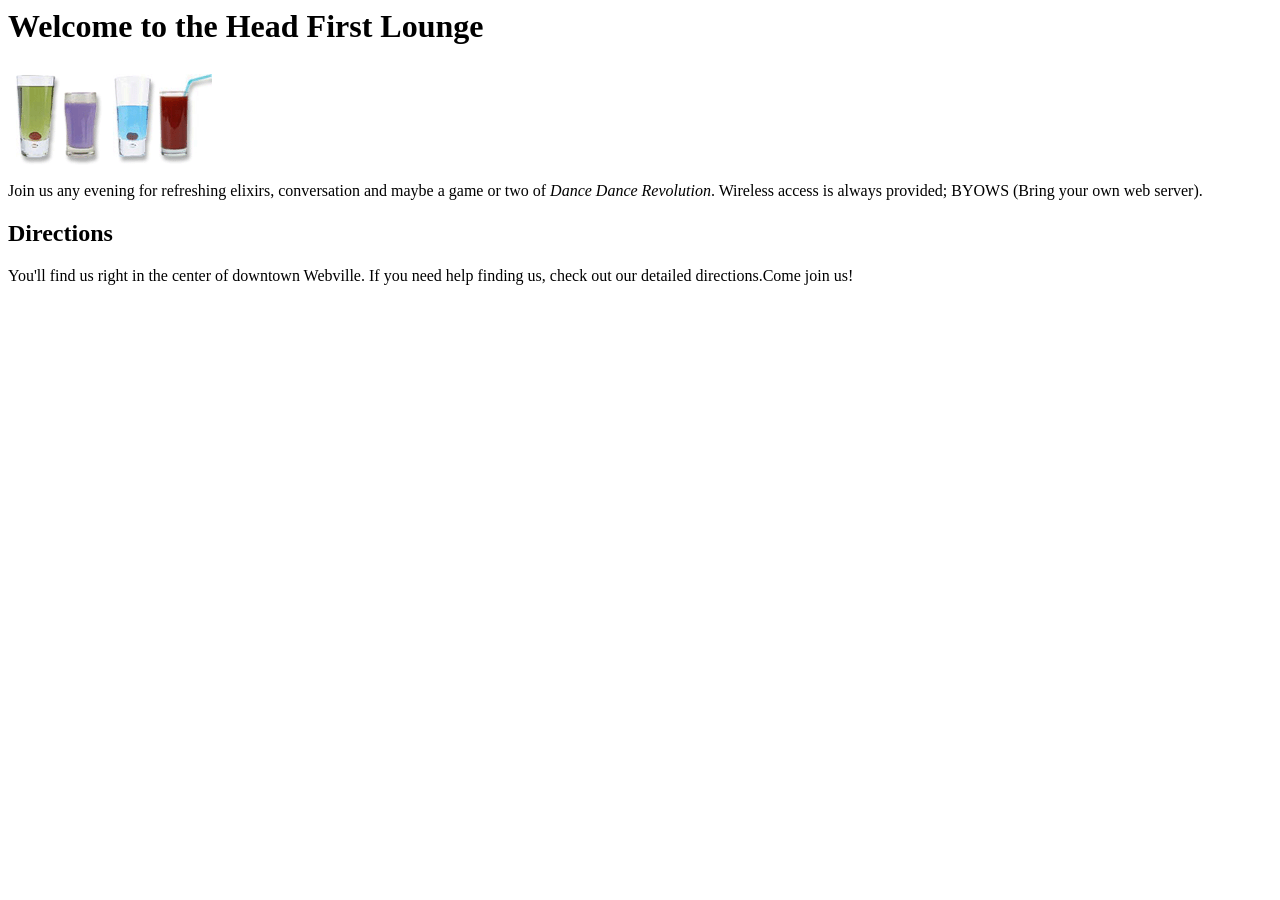
<file: 03/index.html>
<html>  <!--  html标记告诉我们要开始写html代码  -->
  <head> <!--  头文件-->
    <title>Head First Lounge</title>  <!--  在标签中显示Head First Lounge（一般给程序员看）  -->
  </head>  <!--  结束头文件  -->
  
  <body> <!-- 显示主体内容（在网页中显示的内容）  -->
    <h1>Welcome to the Head First Lounge</h1>  <!--  在网页中呈现大标题显示Welcome to the Head First Lounge  -->
    <img src="drinks.gif">  <!--  显示同文件夹下的图片内容。img是image图片  -->
    <p> <!--  段落文字  -->
      Join us any evening for <!-- 在网页中显示的内容  -->
      refreshing elixirs,  <!-- 在网页中显示的内容  -->
      conversation and maybe a game or two of
      <em>Dance Dance Revolution</em>.  <!--  em是斜体/强调内容  -->
      Wireless access is always provided;  <!-- 在网页中显示的内容  -->
      BYOWS (Bring your own web server).  <!-- 在网页中显示的内容  -->
    </p>  <!--  结束段落  -->
    <h2>Directions</h2>  <!--  小标题显示Directions（比h1小一点，等级显示1-7）-->
    <p>  <!--  段落文字  -->
      You'll find us right in the center of downtown Webville.  <!-- 在网页中显示的内容  -->
      If you need help finding us, check out  <!-- 在网页中显示的内容  -->
      our detailed directions.Come join us!  <!-- 在网页中显示的内容  -->
    </p>  <!--  结束段落 -->
  </body>  <!--  结束主题内容  -->
</html>  <!--  /html告诉我们结束写html代码  -->
</file>
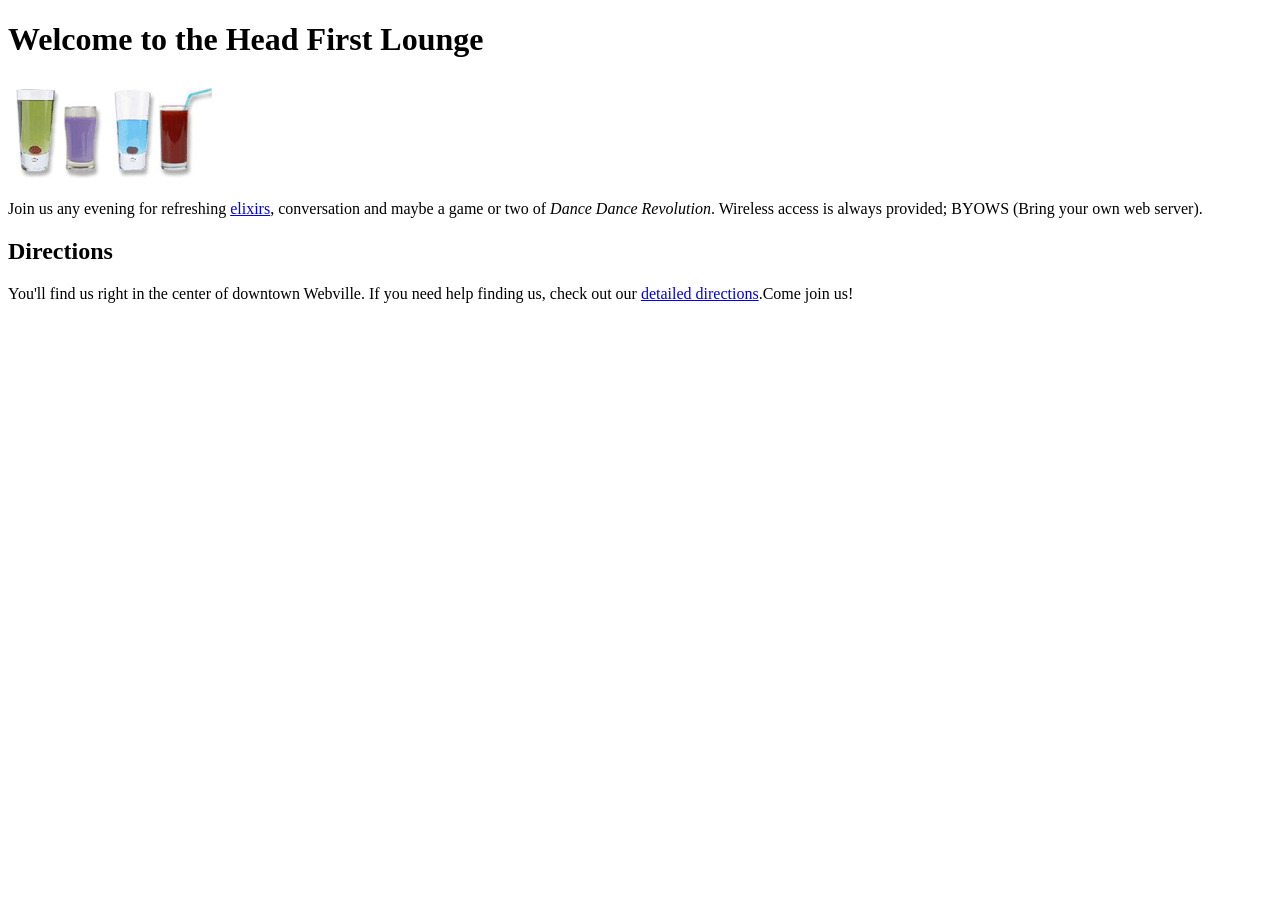
<file: 06/index.html>
<!DOCTYPE html>
<html>  <!--  html标记告诉我们要开始写html代码  -->
  <head> <!--  头文件-->
    <title>Head First Lounge</title>  <!--  在标签中显示Head First Lounge（一般给程序员看）  -->
  </head>  <!--  结束头文件  -->
  
  <body> <!-- 显示主体内容（在网页中显示的内容）  -->
    <h1>Welcome to the Head First Lounge</h1>  <!--  在网页中呈现大标题显示Welcome to the Head First Lounge  -->
    <img src="drinks.gif">  <!--  显示同文件夹下的图片内容。img是image图片  -->
    <p> <!--  段落文字  -->
      Join us any evening for <!-- 在网页中显示的内容  -->
      refreshing <a href="elixirs.html">elixirs</a>,  <!-- 在网页中显示的内容  -->
      conversation and maybe a game or two of
      <em>Dance Dance Revolution</em>.  <!--  em是斜体/强调内容  -->
      Wireless access is always provided;  <!-- 在网页中显示的内容  -->
      BYOWS (Bring your own web server).  <!-- 在网页中显示的内容  -->
    </p>  <!--  结束段落  -->
    <h2>Directions</h2>  <!--  小标题显示Directions（比h1小一点，等级显示1-7）-->
    <p>  <!--  段落文字  -->
      You'll find us right in the center of downtown Webville.  <!-- 在网页中显示的内容  -->
      If you need help finding us, check out  <!-- 在网页中显示的内容  -->
      our <a href="directions.html">detailed directions</a>.Come join us!  <!-- 在网页中显示的内容  -->
    </p>  <!--  结束段落 -->
  </body>  <!--  结束主题内容  -->
</html>  <!--  /html告诉我们结束写html代码  -->
</file>
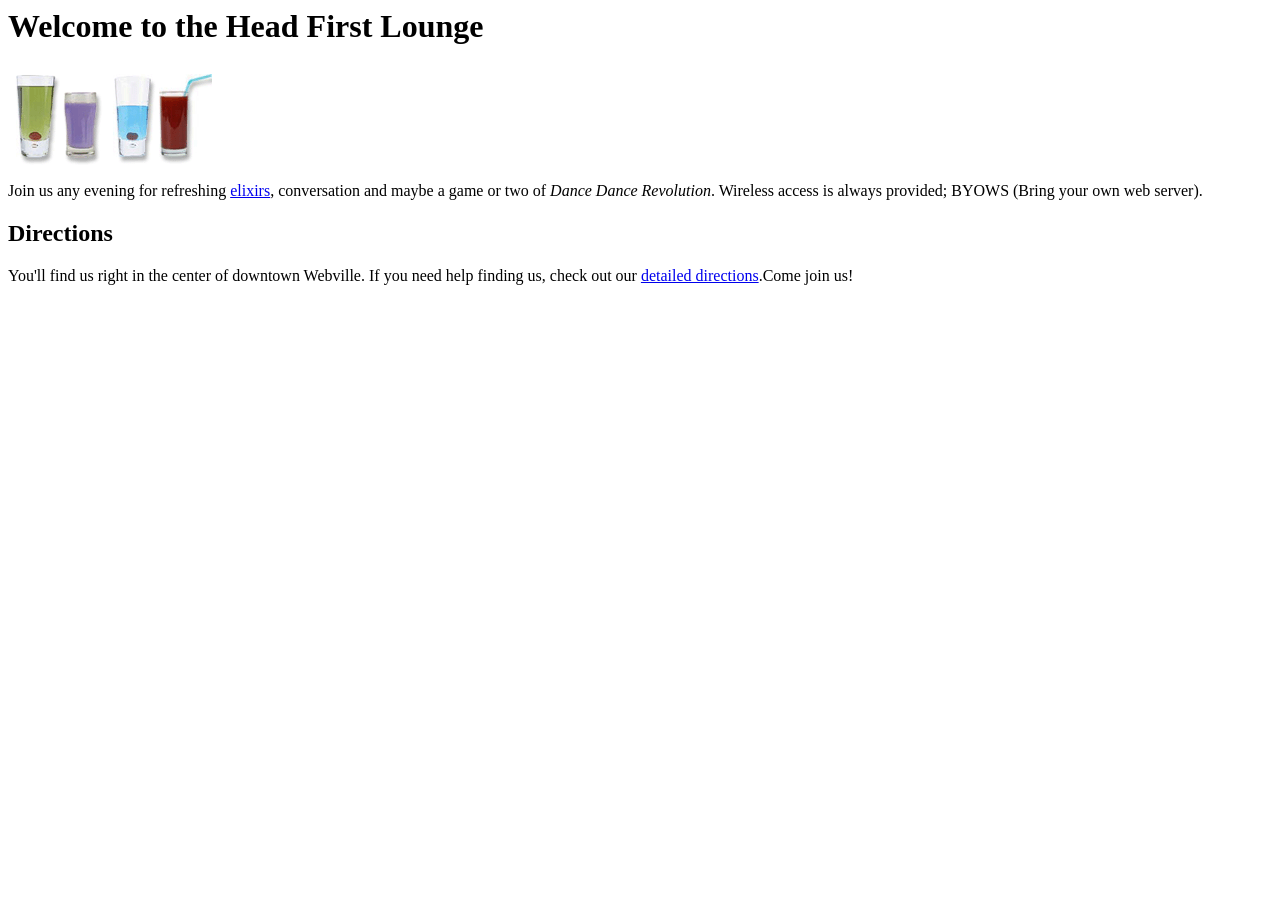
<file: 07/index.html>
<html>  <!--  html标记告诉我们要开始写html代码  -->
  <head> <!--  头文件-->
    <title>Head First Lounge</title>  <!--  在标签中显示Head First Lounge（一般给程序员看）  -->
  </head>  <!--  结束头文件  -->
  
  <body> <!-- 显示主体内容（在网页中显示的内容）  -->
    <h1>Welcome to the Head First Lounge</h1>  <!--  在网页中呈现大标题显示Welcome to the Head First Lounge  -->
    <img src="images/drinks.gif">  <!--  显示同文件夹下的图片内容。img是image图片  -->
    <p> <!--  段落文字  -->
      Join us any evening for <!-- 在网页中显示的内容  -->
      refreshing <a href="../07/beverages/elixirs.html">elixirs</a>,  <!-- 在网页中显示的内容  -->
      conversation and maybe a game or two of
      <em>Dance Dance Revolution</em>.  <!--  em是斜体/强调内容  -->
      Wireless access is always provided;  <!-- 在网页中显示的内容  -->
      BYOWS (Bring your own web server).  <!-- 在网页中显示的内容  -->
    </p>  <!--  结束段落  -->
    <h2>Directions</h2>  <!--  小标题显示Directions（比h1小一点，等级显示1-7）-->
    <p>  <!--  段落文字  -->
      You'll find us right in the center of downtown Webville.  <!-- 在网页中显示的内容  -->
      If you need help finding us, check out  <!-- 在网页中显示的内容  -->
      our <a href="../07/about/directions.html">detailed directions</a>.Come join us!  <!-- 在网页中显示的内容  -->
    </p>  <!--  结束段落 -->
  </body>  <!--  结束主题内容  -->
</html>  <!--  /html告诉我们结束写html代码  -->
</file>
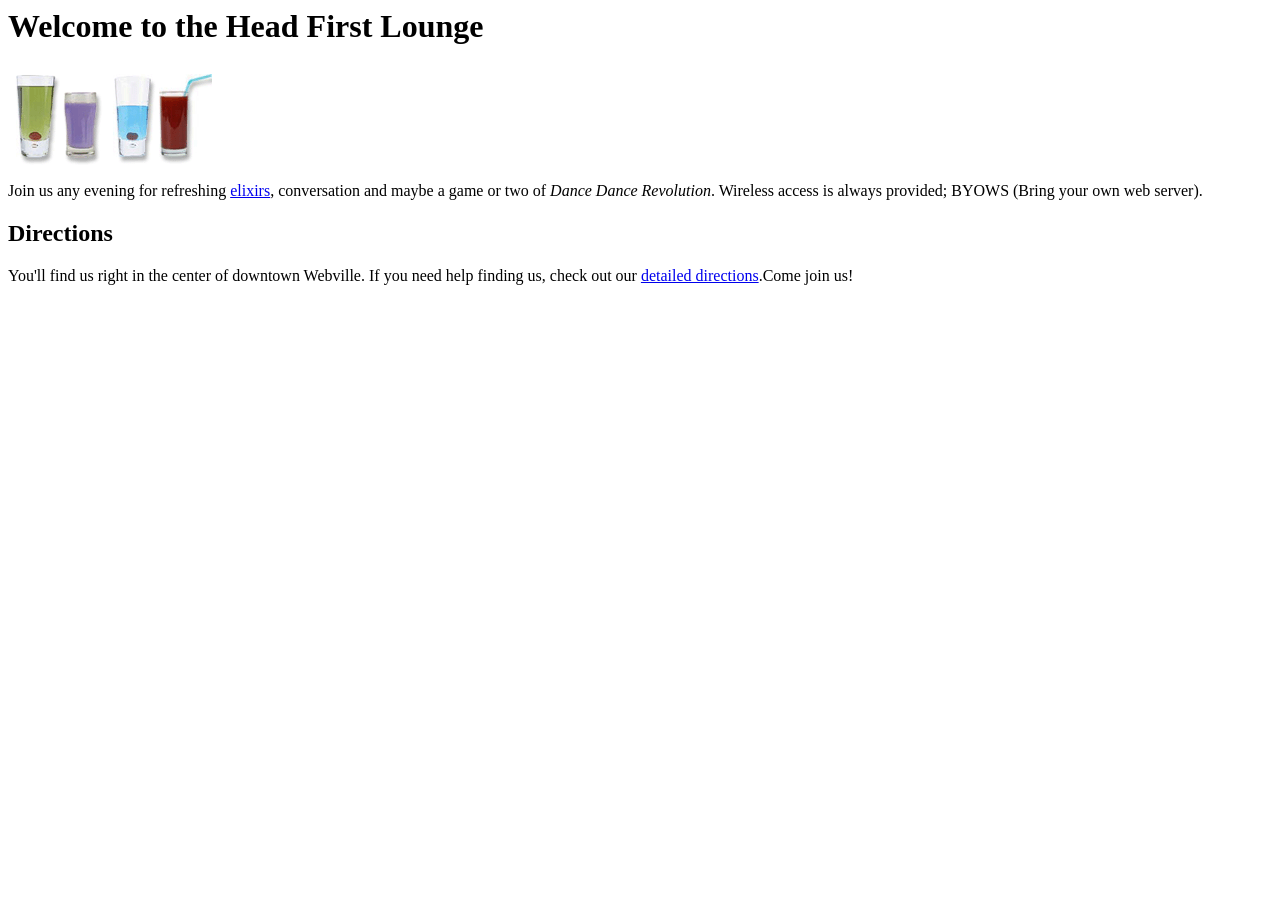
<file: 08/index.html>
<html>  <!--  html标记告诉我们要开始写html代码  -->
  <head> <!--  头文件-->
    <title>Head First Lounge</title>  <!--  在标签中显示Head First Lounge（一般给程序员看）  -->
  </head>  <!--  结束头文件  -->
  
  <body> <!-- 显示主体内容（在网页中显示的内容）  -->
    <h1>Welcome to the Head First Lounge</h1>  <!--  在网页中呈现大标题显示Welcome to the Head First Lounge  -->
    <img src="images/drinks.gif"> <!--  显示同文件夹下的图片内容。img是image图片  -->
    <p> <!--  段落文字  -->
      Join us any evening for <!-- 在网页中显示的内容  -->
      refreshing <a href="../07/beverages/elixirs.html">elixirs</a>,  <!-- 在网页中显示的内容  -->
      conversation and maybe a game or two of
      <em>Dance Dance Revolution</em>.  <!--  em是斜体/强调内容  -->
      Wireless access is always provided;  <!-- 在网页中显示的内容  -->
      BYOWS (Bring your own web server).  <!-- 在网页中显示的内容  -->
    </p>  <!--  结束段落  -->
    <h2>Directions</h2>  <!--  小标题显示Directions（比h1小一点，等级显示1-7）-->
    <p>  <!--  段落文字  -->
      You'll find us right in the center of downtown Webville.  <!-- 在网页中显示的内容  -->
      If you need help finding us, check out  <!-- 在网页中显示的内容  -->
      our <a href="../07/about/directions.html">detailed directions</a>.Come join us!  <!-- 在网页中显示的内容  -->
    </p>  <!--  结束段落 -->
  </body>  <!--  结束主题内容  -->
</html>  <!--  /html告诉我们结束写html代码  -->
</file>
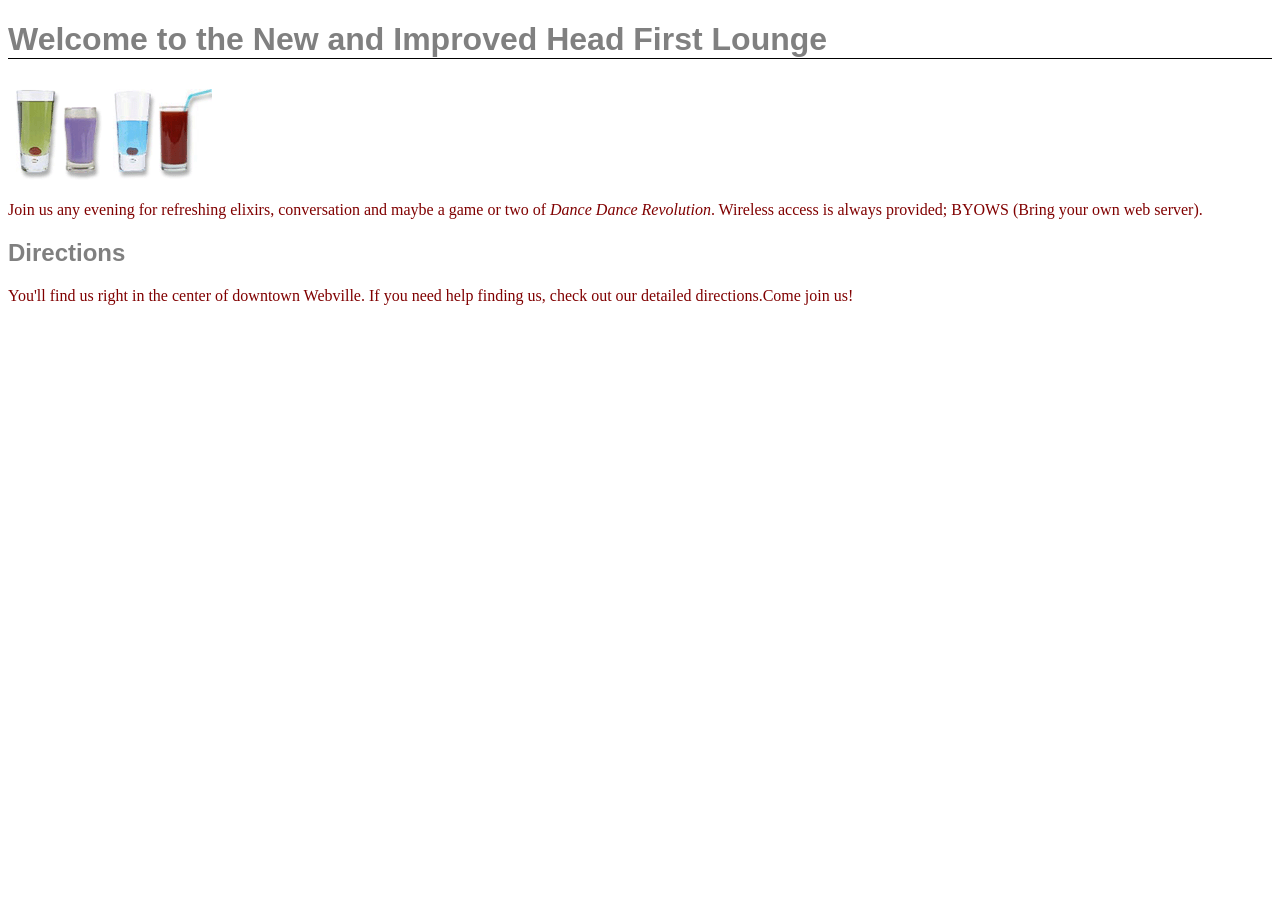
<file: 11/index.html>
<!DOCTYPE html>
<html>
  <head>
    <title>Head First Lounge</title>
		
		<!-- 请看这里, 新的 <style> 元素 -->
		<style>
			/* 把之前做的 CSS 规则放在这个位置（有没有发现这两个注释不一样了） */
			/* p {
				background-color: grey;
				border: 1px solid red;
			} */
      p{
      color:maroon;
      }
      /* h1,h2{
      font-family:arial;
      color:grey;
      } */
      /* h1,h2{
      font-family:arial;
      color:grey;
      border-bottom:1px solid black;
      } */ 
      h1,h2{
      font-family:Arial;
      color:grey;
      }
      h1{
      border-bottom:1px solid black;
      }
		</style>
  
  </head>
  <body>
    <h1>Welcome to the New and Improved Head First Lounge</h1>
    <img src="images/drinks.gif">
    <p>
      Join us any evening for 
      refreshing elixirs,
      conversation and maybe a game or two of
      <em>Dance Dance Revolution</em>.
      Wireless access is always provided;
      BYOWS (Bring your own web server).
    </p>
    <h2>Directions</h2>
    <p>
      You'll find us right in the center of downtown Webville.
      If you need help finding us, check out 
      our detailed directions.Come join us!
    </p>
  </body>
</html>
</file>
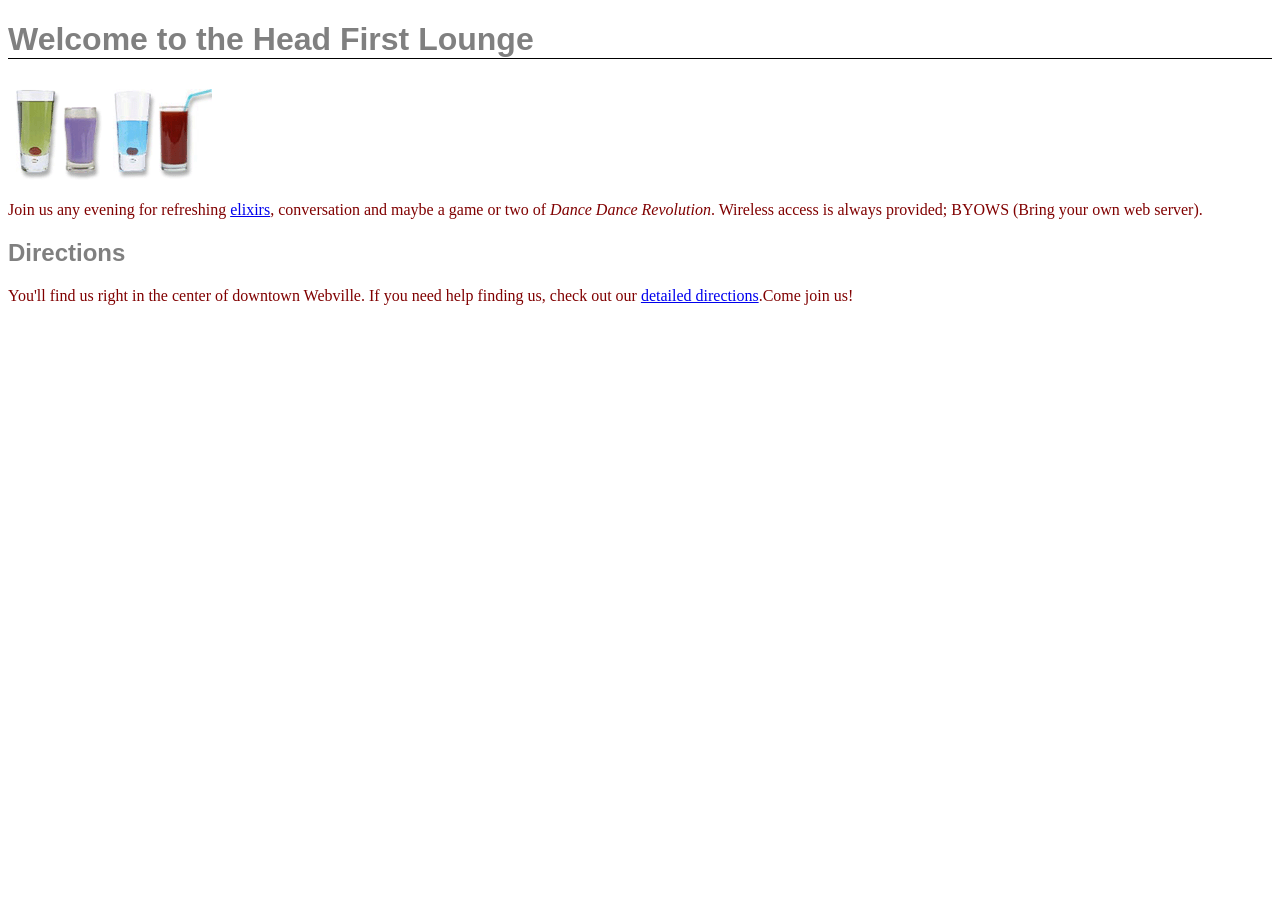
<file: 12/index.html>
<!DOCTYPE html>
<html>  <!--  html标记告诉我们要开始写html代码  -->
  <head> <!--  头文件-->
    <title>Head First Lounge</title>  <!--  在标签中显示Head First Lounge（一般给程序员看）  -->
        <link type ="text/css" rel="stylesheet"
    href="lounge.css">
  </head>  <!--  结束头文件  -->
  
  <body> <!-- 显示主体内容（在网页中显示的内容）  -->
    <h1>Welcome to the Head First Lounge</h1>  <!--  在网页中呈现大标题显示Welcome to the Head First Lounge  -->
    <img src="images/drinks.gif"> <!--  显示同文件夹下的图片内容。img是image图片  -->
    <p> <!--  段落文字  -->
      Join us any evening for <!-- 在网页中显示的内容  -->
      refreshing <a href="../12/beverages/elixirs.html">elixirs</a>,  <!-- 在网页中显示的内容  -->
      conversation and maybe a game or two of
      <em>Dance Dance Revolution</em>.  <!--  em是斜体/强调内容  -->
      Wireless access is always provided;  <!-- 在网页中显示的内容  -->
      BYOWS (Bring your own web server).  <!-- 在网页中显示的内容  -->
    </p>  <!--  结束段落  -->
    <h2>Directions</h2>  <!--  小标题显示Directions（比h1小一点，等级显示1-7）-->
    <p>  <!--  段落文字  -->
      You'll find us right in the center of downtown Webville.  <!-- 在网页中显示的内容  -->
      If you need help finding us, check out  <!-- 在网页中显示的内容  -->
      our <a href="../12/about/directions.html">detailed directions</a>.Come join us!  <!-- 在网页中显示的内容  -->
    </p>  <!--  结束段落 -->
  </body>  <!--  结束主题内容  -->
</html>  <!--  /html告诉我们结束写html代码  -->
</file>
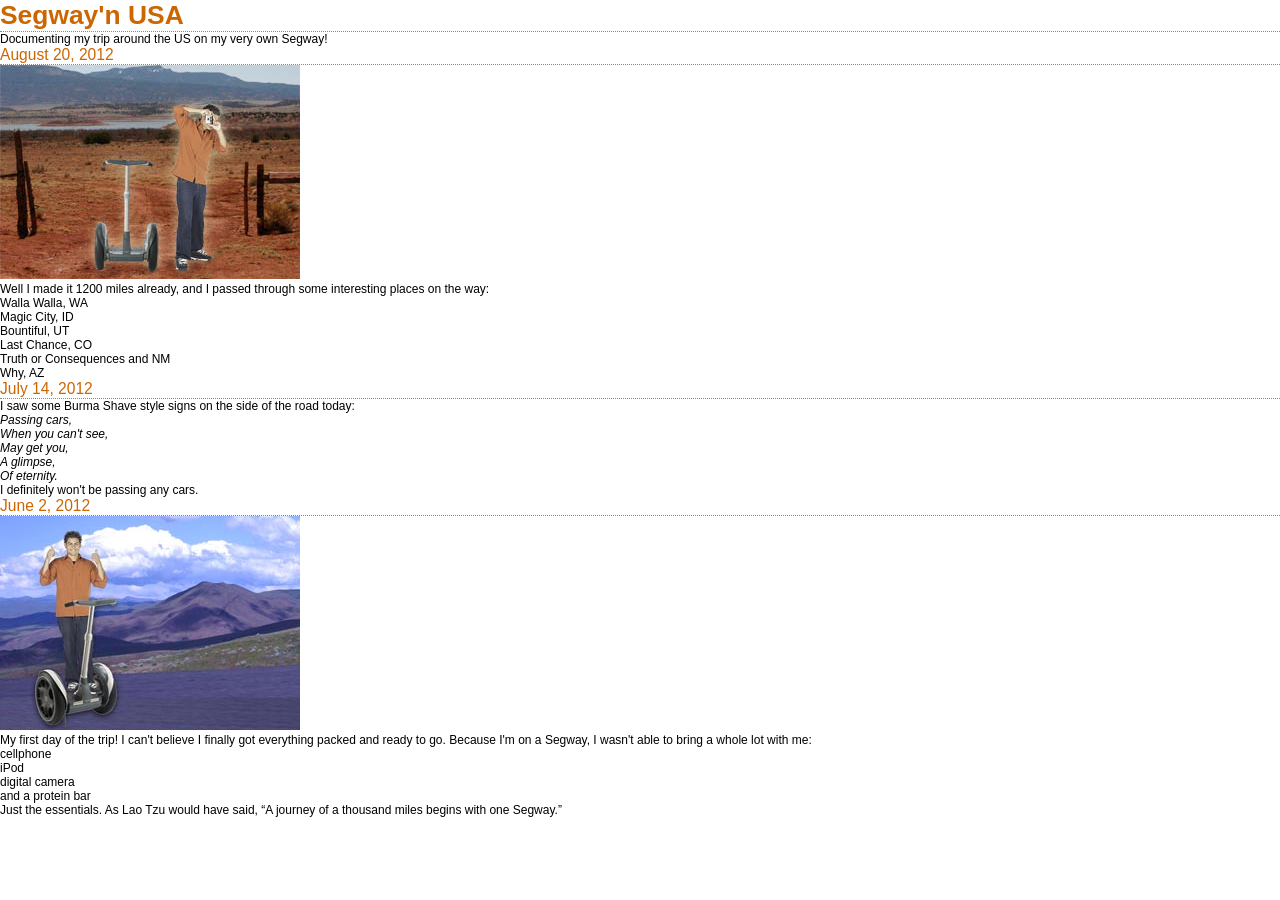
<file: 15/index.html>
<!DOCTYPE html>
<html>
  <head>
    <title>My Trip Around the USA on a Segway</title>
    <link type ="text/css" rel="stylesheet"
    href="journal.css">
  </head>
  <body>

    <h1>Segway'n USA</h1>
    <p>
      Documenting my trip around the US on my very own Segway!
    </p>

    <h2>August 20, 2012</h2>
    <img src="images/segway2.jpg">
    <p>
      Well I made it 1200 miles already, and I passed
      through some interesting places on the way:
      <ol>    
      <li>Walla Walla, WA</li>
      <li>Magic City, ID</li>
      <li>Bountiful, UT</li>
      <li>Last Chance, CO</li>
      <li>Truth or Consequences and NM</li>
      <li>Why, AZ</li>
      </ol>
    </p>
    
    <h2>July 14, 2012</h2>
    <p>
      I saw some Burma Shave style signs on the side of the
      road today:
    </p>
    <blockquote>
      Passing cars,<br>
      When you can't see,<br>
      May get you,<br>
      A glimpse,<br>
      Of eternity. <br>
    </blockquote>
    <p>
      I definitely won't be passing any cars.
    </p>

    <h2>June 2, 2012</h2>
    <img src="images/segway1.jpg">
    <p>
      My first day of the trip!  I can't believe I finally got
      everything packed and ready to go.  Because I'm on a Segway,
      I wasn't able to bring a whole lot with me:
      <ul>
      <li>cellphone</li>
      <li>iPod</li>
      <li>digital camera</li>
      <li>and a protein bar</li>
      Just the essentials.  As
      Lao Tzu would have said, <q>A journey of a 
      thousand miles begins with one Segway.</q>
    </p>
  </body>
</html>
</file>
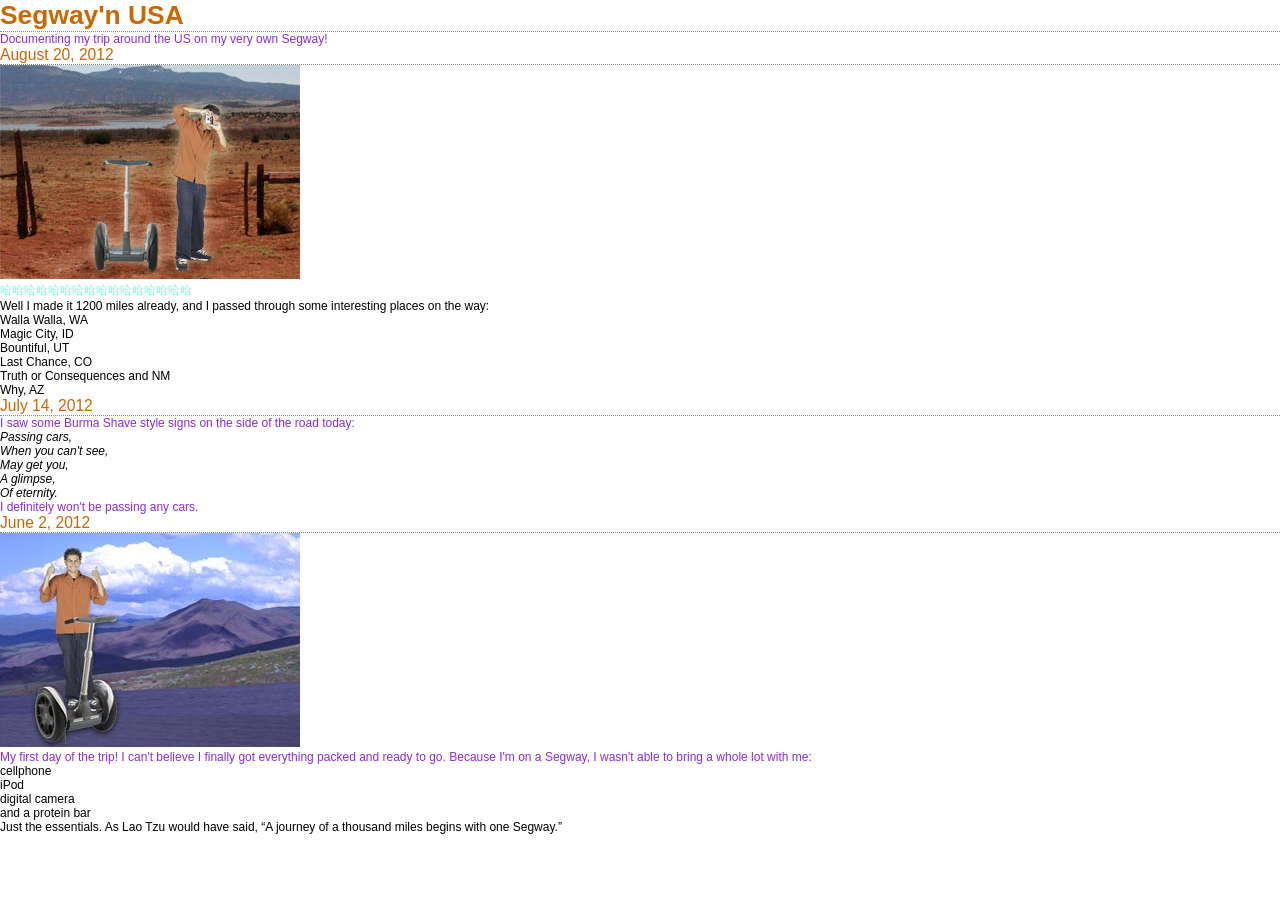
<file: 19/index.html>
<!DOCTYPE html>
<html>
  <head>
    <title>My Trip Around the USA on a Segway</title>
    <link type ="text/css" rel="stylesheet"
    href="journal.css">
    <style>
    p{
      color:blueviolet;
    }

    p.cname{
      color:aquamarine;
    }
    </style>
  </head>
  <body>

    <h1>Segway'n USA</h1>
    <p>
      Documenting my trip around the US on my very own Segway!
    </p>

    <h2>August 20, 2012</h2>
    <img src="images/segway2.jpg">
    <p>
    <p class="cname">哈哈哈哈哈哈哈哈哈哈哈哈哈哈哈哈</p>
      Well I made it 1200 miles already, and I passed
      through some interesting places on the way:
      <ol>    
      <li>Walla Walla, WA</li>
      <li>Magic City, ID</li>
      <li>Bountiful, UT</li>
      <li>Last Chance, CO</li>
      <li>Truth or Consequences and NM</li>
      <li>Why, AZ</li>
      </ol>
    </p>
    
    <h2>July 14, 2012</h2>
    <p>
      I saw some Burma Shave style signs on the side of the
      road today:
    </p>
    <blockquote>
      Passing cars,<br>
      When you can't see,<br>
      May get you,<br>
      A glimpse,<br>
      Of eternity. <br>
    </blockquote>
    <p>
      I definitely won't be passing any cars.
    </p>

    <h2>June 2, 2012</h2>
    <img src="images/segway1.jpg">
    <p>
      My first day of the trip!  I can't believe I finally got
      everything packed and ready to go.  Because I'm on a Segway,
      I wasn't able to bring a whole lot with me:
      <ul>
      <li>cellphone</li>
      <li>iPod</li>
      <li>digital camera</li>
      <li>and a protein bar</li>
      Just the essentials.  As
      Lao Tzu would have said, <q>A journey of a 
      thousand miles begins with one Segway.</q>
    </p>
  </body>
</html>
</file>
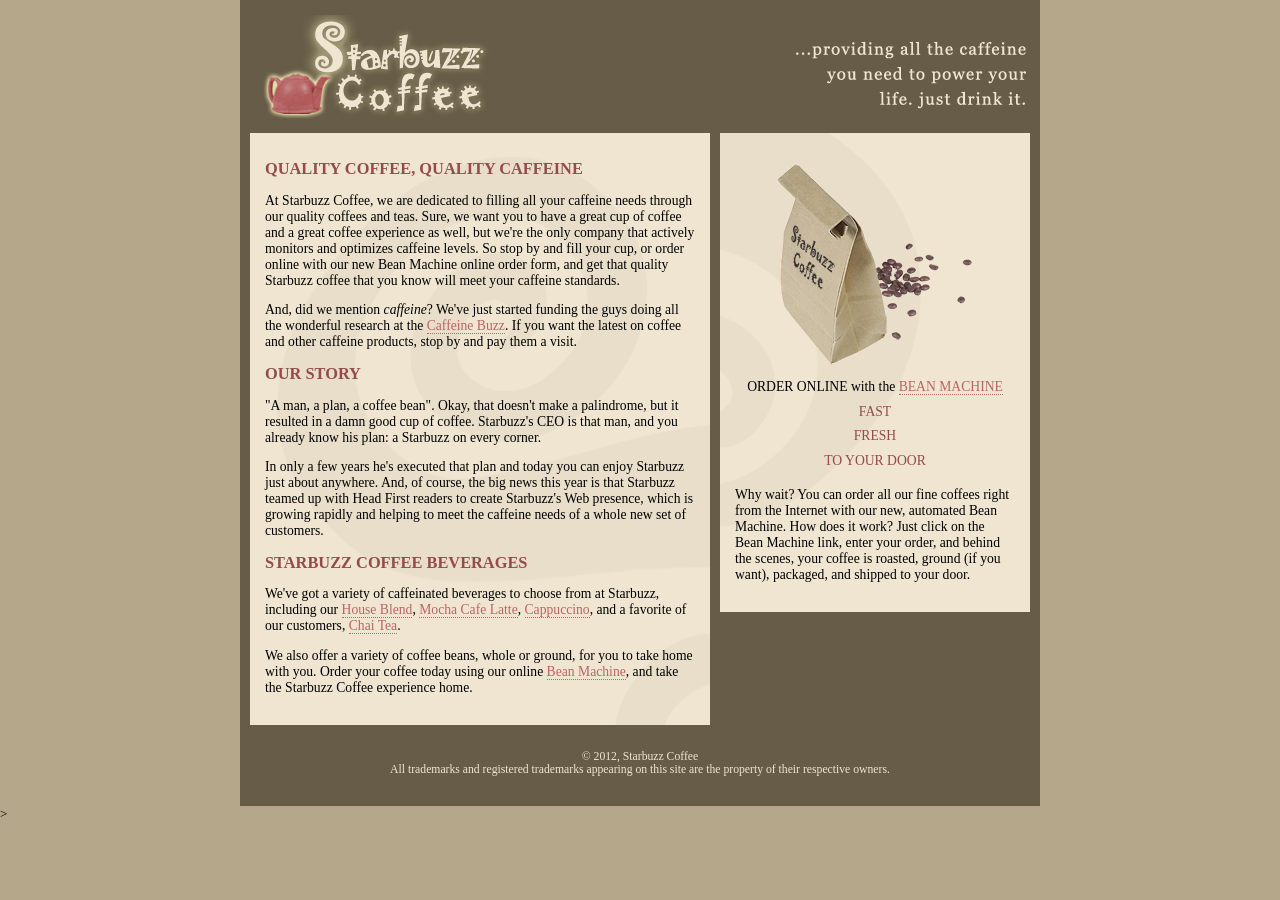
<file: 21/index.html>
<!DOCTYPE html>
<html>
  <head>
    <meta charset="utf-8">
    <title>Starbuzz Coffee</title>
    <link rel="stylesheet" type="text/css" href="starbuzz.css">
  </head> 

  <body>
    <div class="allcontent">
    
    <div class="header">
      <img src="images/header.gif" alt="Starbuzz Coffee header image">
    </div>
    
    <div class="sidebar">
      <p class="beanheading">
        <img src="images/bag.gif" alt="Bean Machine bag">
        <br>
        ORDER ONLINE
        with the 
        <a href="form.html">BEAN MACHINE</a>
        <br>
        <span class="slogan">
            FAST <br>
            FRESH <br>
            TO YOUR DOOR <br>
        </span>
      </p>
      <p>
        Why wait?  You can order all our fine coffees right from the Internet with our new, 
        automated Bean Machine.  How does it work?  Just click on the Bean Machine link, 
        enter your order, and behind the scenes, your coffee is roasted, ground 
        (if you want), packaged, and shipped to your door.
      </p>
    </div>

    <div class="main">
      <h1>QUALITY COFFEE, QUALITY CAFFEINE</h1>
      <p>
        At Starbuzz Coffee, we are dedicated to filling all your  caffeine needs through our 
        quality coffees and teas. Sure, we want you to have a great cup of coffee and a great 
        coffee experience as well, but we're the only company that actively monitors and 
        optimizes caffeine levels. So stop by and fill your cup, or order online with our new Bean 
        Machine online order form, and get that quality Starbuzz coffee that you know will meet 
        your caffeine standards.
      </p>
      <p>
        And, did we mention <em>caffeine</em>? We've just started funding the guys doing all 
        the wonderful research at the <a href="http://buzz.wickedlysmart.com"
        title="Read all about caffeine on the Buzz">Caffeine Buzz</a>.
        If you want the latest on coffee and other caffeine products, 
        stop by and pay them a visit.
      </p>
      <h1>OUR STORY</h1>
      <p>
        "A man, a plan, a coffee bean". Okay, that doesn't make a palindrome, but it resulted
        in a damn good cup of coffee.  Starbuzz's CEO is that man, and you already know his 
        plan: a Starbuzz on every corner.
      </p> 
      <p>In only a few years he's executed that plan and today 
        you can enjoy Starbuzz just about anywhere.  And, of course, the big news this year 
        is that Starbuzz teamed up with Head First readers to create Starbuzz's Web presence,  
        which is growing rapidly and helping to meet the caffeine needs of a whole new set of 
        customers.  
      </p>
      <h1>STARBUZZ COFFEE BEVERAGES</h1>
      <p>
        We've got a variety of caffeinated beverages to choose
        from at Starbuzz, including our 
        <a href="beverages.html#house" title="House Blend">House Blend</a>,
        <a href="beverages.html#mocha" title="Mocha Cafe Latte">Mocha Cafe Latte</a>, 
        <a href="beverages.html#cappuccino" title="Cappuccino">Cappuccino</a>,
        and a favorite of our customers, 
        <a href="beverages.html#chai" title="Chai Tea">Chai Tea</a>.
      </p>
      <p>
        We also offer a variety of coffee beans, whole or ground, for you to
        take home with you.  Order your coffee today using our online
        <a href="form.html">Bean Machine</a>, and take
        the Starbuzz Coffee experience home.
      </p>
    </div>

    <div class="footer">
      &copy; 2012, Starbuzz Coffee
      <br>
      All trademarks and registered trademarks appearing on 
      this site are the property of their respective owners.
    </div>

    </div>>
  </body>
</html>
</file>
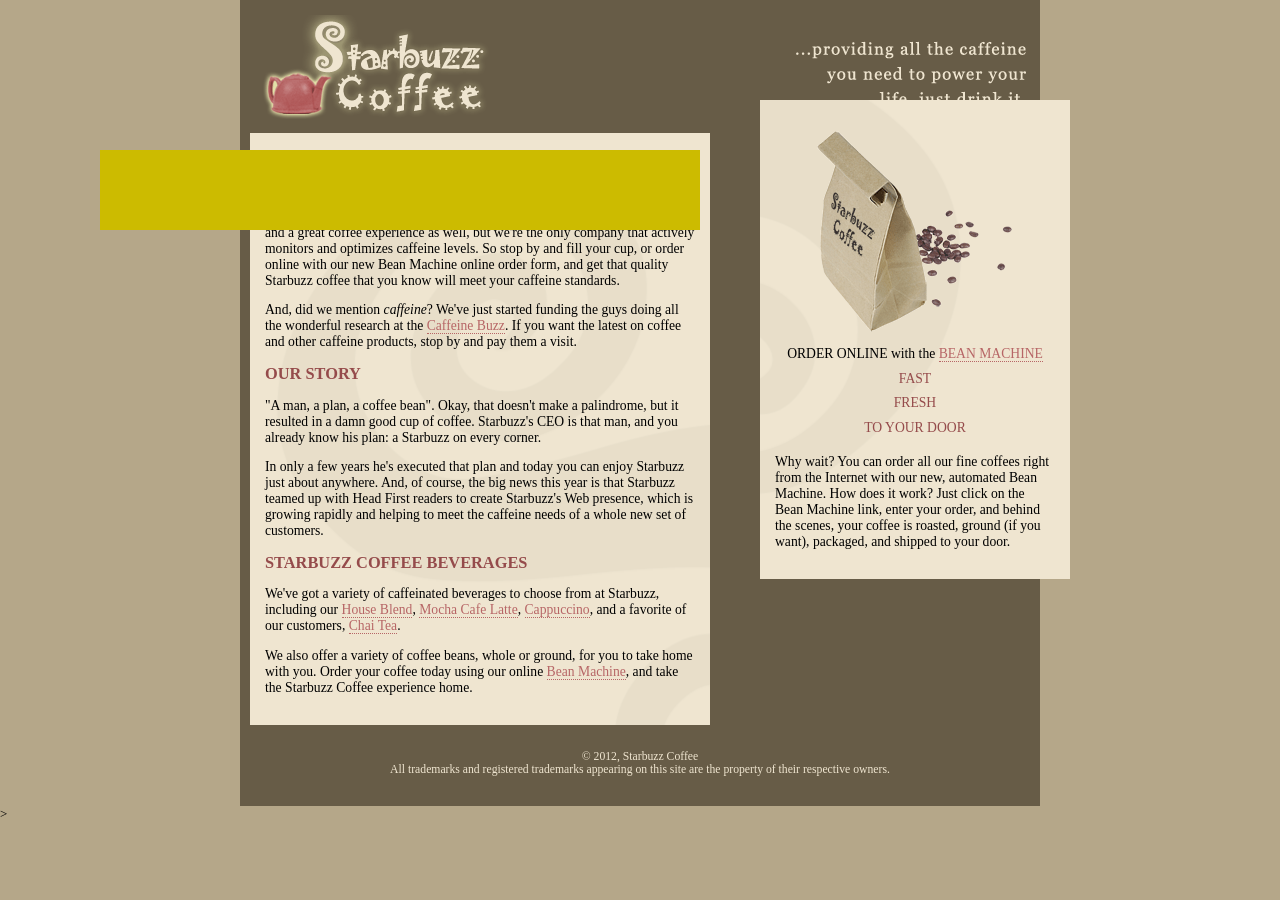
<file: 22/index.html>
<!DOCTYPE html>
<html>
  <head>
    <meta charset="utf-8">
    <title>Starbuzz Coffee</title>
    <link rel="stylesheet" type="text/css" href="starbuzz.css">
  </head> 

  <body>
    <div class="allcontent">
    
    <div class="header">
      <img src="images/header.gif" alt="Starbuzz Coffee header image">
    </div>
    
    <div class="sidebar">
      <p class="beanheading">
        <img src="images/bag.gif" alt="Bean Machine bag">
        <br>
        ORDER ONLINE
        with the 
        <a href="form.html">BEAN MACHINE</a>
        <br>
        <span class="slogan">
            FAST <br>
            FRESH <br>
            TO YOUR DOOR <br>
        </span>
      </p>
      <p>
        Why wait?  You can order all our fine coffees right from the Internet with our new, 
        automated Bean Machine.  How does it work?  Just click on the Bean Machine link, 
        enter your order, and behind the scenes, your coffee is roasted, ground 
        (if you want), packaged, and shipped to your door.
      </p>
    </div>

    <div class="main">
      <h1>QUALITY COFFEE, QUALITY CAFFEINE</h1>
      <p>
        At Starbuzz Coffee, we are dedicated to filling all your  caffeine needs through our 
        quality coffees and teas. Sure, we want you to have a great cup of coffee and a great 
        coffee experience as well, but we're the only company that actively monitors and 
        optimizes caffeine levels. So stop by and fill your cup, or order online with our new Bean 
        Machine online order form, and get that quality Starbuzz coffee that you know will meet 
        your caffeine standards.
      </p>
      <p>
        And, did we mention <em>caffeine</em>? We've just started funding the guys doing all 
        the wonderful research at the <a href="http://buzz.wickedlysmart.com"
        title="Read all about caffeine on the Buzz">Caffeine Buzz</a>.
        If you want the latest on coffee and other caffeine products, 
        stop by and pay them a visit.
      </p>
      <h1>OUR STORY</h1>
      <p>
        "A man, a plan, a coffee bean". Okay, that doesn't make a palindrome, but it resulted
        in a damn good cup of coffee.  Starbuzz's CEO is that man, and you already know his 
        plan: a Starbuzz on every corner.
      </p> 
      <p>In only a few years he's executed that plan and today 
        you can enjoy Starbuzz just about anywhere.  And, of course, the big news this year 
        is that Starbuzz teamed up with Head First readers to create Starbuzz's Web presence,  
        which is growing rapidly and helping to meet the caffeine needs of a whole new set of 
        customers.  
      </p>
      <h1>STARBUZZ COFFEE BEVERAGES</h1>
      <p>
        We've got a variety of caffeinated beverages to choose
        from at Starbuzz, including our 
        <a href="beverages.html#house" title="House Blend">House Blend</a>,
        <a href="beverages.html#mocha" title="Mocha Cafe Latte">Mocha Cafe Latte</a>, 
        <a href="beverages.html#cappuccino" title="Cappuccino">Cappuccino</a>,
        and a favorite of our customers, 
        <a href="beverages.html#chai" title="Chai Tea">Chai Tea</a>.
      </p>
      <p>
        We also offer a variety of coffee beans, whole or ground, for you to
        take home with you.  Order your coffee today using our online
        <a href="form.html">Bean Machine</a>, and take
        the Starbuzz Coffee experience home.
      </p>
    </div>

    <div class="footer">
      &copy; 2012, Starbuzz Coffee
      <br>
      All trademarks and registered trademarks appearing on 
      this site are the property of their respective owners.
    </div>

    <div class="ad">
    </div> 

    </div>>
  </body>
</html>
</file>
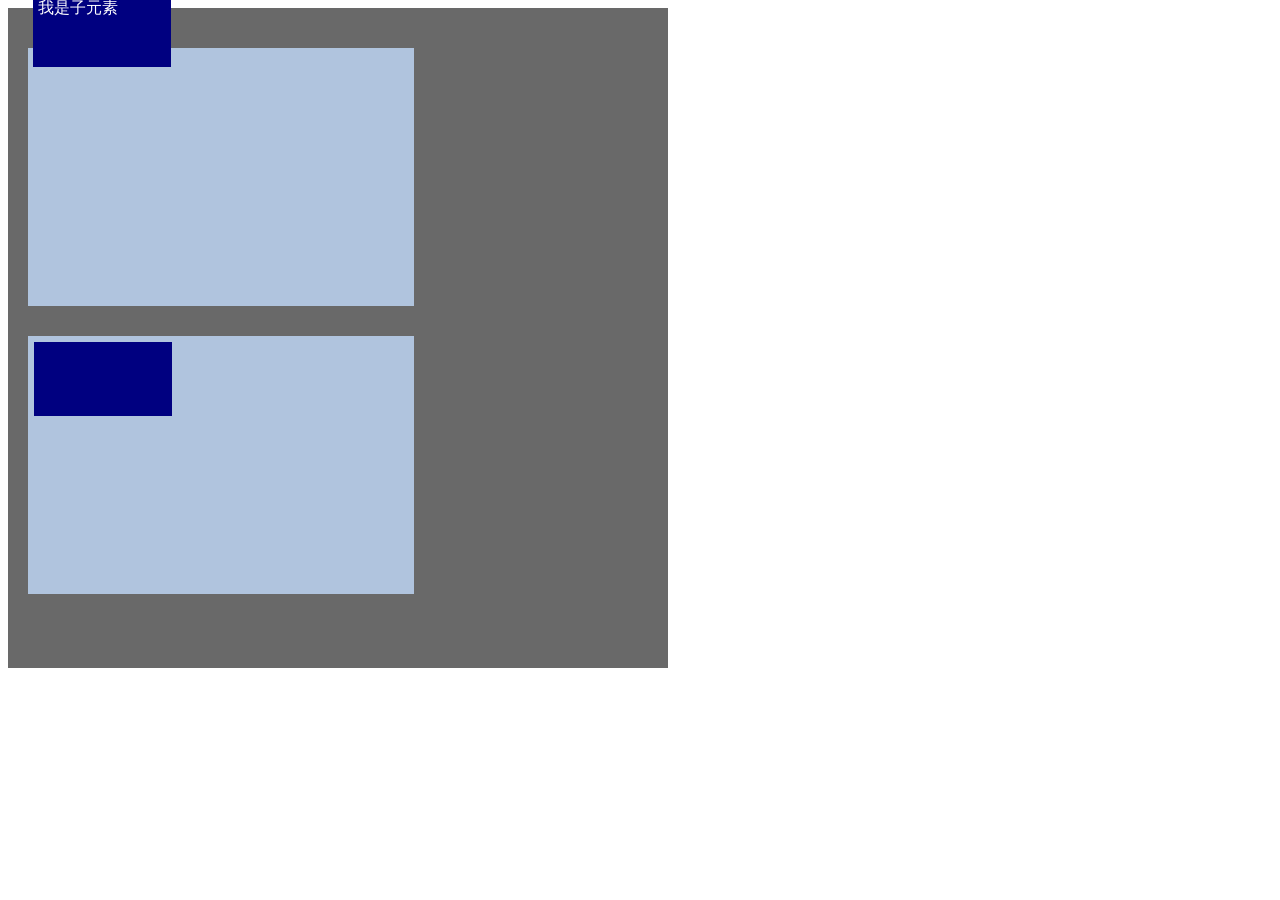
<file: 24/index.html>
<!DOCTYPE html>
<html>
<head>
<link rel="stylesheet" type="text/css" href="111.css">
</head>

<body>
<div class="grandparent">
    <div class="parent">
    </div>
    <div class="parent">
      <div class="child move">我是子元素</div>
      <div class="child"></div>
    </div>
  </div>
  </body>
  </html>
</file>
<file: 12/lounge.css>
h1, h2 {
  font-family: Arial;
  color: grey;
}


h1 {
  border-bottom:1px solid black;
}

p {
  color: maroon;
}
</file>
<file: 15/journal.css>
html {
  font-family: verdana,Geneva,Arial;
  font-size: 12px;
}

h1 {
  font-size: 2.2em;
}

h2 {
  font-size: 1.3em;
  font-weight: normal;
}

h1,h2 {
  color:#CC6600;
  border-bottom: thin dotted #888888;
}

blockquote {
  font-style: italic;
}

* {
  margin: 0px;
  padding: 0px;
}
</file>
<file: 19/journal.css>
html {
  font-family: verdana,Geneva,Arial;
  font-size: 12px;
}

h1 {
  font-size: 2.2em;
}

h2 {
  font-size: 1.3em;
  font-weight: normal;
}

h1,h2 {
  color:#CC6600;
  border-bottom: thin dotted #888888;
}

blockquote {
  font-style: italic;
}

* {
  margin: 0px;
  padding: 0px;
}
</file>
<file: 21/starbuzz.css>
body { 
  background-color: #b5a789;
  font-family:      Georgia, "Times New Roman", Times, serif;
  font-size:        small;
  margin:           0px;
}

.header {
  background-color: #675c47;
  margin:           10px;
  height:           108px;
}

.main {
  background:       #efe5d0 url(images/background.gif) top left;
  font-size:        105%;
  padding:          15px;
  margin:           0px 330px 10px 10px;
  
}

.sidebar {
  background:       #efe5d0 url(images/background.gif) bottom right;
  font-size:        105%;
  padding:          15px;
  margin:           0px 10px 10px 10px;
  width:            280px;
  float:            right;
}

.footer {
  background-color: #675c47;
  color:            #efe5d0;
  text-align:       center;
  padding:          15px;
  margin:           10px;
  font-size:        90%;
  clear:            right;
}

h1 {
  font-size:        120%;
  color:            #954b4b;
}

.slogan { color: #954b4b; }

.beanheading {
  text-align:       center;
  line-height:      1.8em;
}

a:link {
  color:            #b76666;
  text-decoration:  none;
  border-bottom:    thin dotted #b76666;
}
a:visited {
  color:            #675c47;
  text-decoration:  none;
  border-bottom:    thin dotted #675c47;
}

.allcontent{
  width:            800px;
  padding-top:      5px;
  padding-bottom:   5px;
  background-color: #675c47;
  margin-left:      auto;
  margin-right:     auto;
}
</file>
<file: 22/starbuzz.css>
body { 
  background-color: #b5a789;
  font-family:      Georgia, "Times New Roman", Times, serif;
  font-size:        small;
  margin:           0px;
}

.header {
  background-color: #675c47;
  margin:           10px;
  height:           108px;
}

.main {
  background:       #efe5d0 url(images/background.gif) top left;
  font-size:        105%;
  padding:          15px;
  margin:           0px 330px 10px 10px;
  /* position:         relative;
  top:              0px;
  left:             200px; */
}

.sidebar {
  background:       #efe5d0 url(images/background.gif) bottom right;
  font-size:        105%;
  padding:          15px;
  margin:           0px 10px 10px 10px;
  width:            280px;
  float:            right; 
  position:         absolute;
  top:              100px;
  right:            200px;
  z-index:          100; 
}

.footer {
  background-color: #675c47;
  color:            #efe5d0;
  text-align:       center;
  padding:          15px;
  margin:           10px;
  font-size:        90%;
  clear:            right;
}

h1 {
  font-size:        120%;
  color:            #954b4b;
}

.slogan { color: #954b4b; }

.beanheading {
  text-align:       center;
  line-height:      1.8em;
}

a:link {
  color:            #b76666;
  text-decoration:  none;
  border-bottom:    thin dotted #b76666;
}
a:visited {
  color:            #675c47;
  text-decoration:  none;
  border-bottom:    thin dotted #675c47;
}

.allcontent{
  width:            800px;
  padding-top:      5px;
  padding-bottom:   5px;
  background-color: #675c47;
  margin-left:      auto;
  margin-right:     auto;
}

.ad{
  position:         absolute;
  top:              150px;
  left:             100px;
  width:            600px;
  height:           80px;
  background-color: #ccbb00;
  z-index:          1;
}
</file>
<file: 24/111.css>
.grandparent {
  position: relative;
  width: 50vw;
  height: 50vw;
  padding: 10px;
  position: relative;
  background-color: dimgray;
}
.parent {
  width: 30vw;
  height: 20vw;
  margin: 30px 10px;
  background-color: lightsteelblue;
  /* 为什么要给边框 */
  border:thin solid lightsteelblue;
}
.child {
  width: 10vw;
  height: 5vw;
  margin: 5px;
  padding: 5px;
  background-color:navy;
  color: white;
}

.move{
  position: absolute;
  /* position: relative; */
  top:      -20px;
  left:     20px;
}
</file>
